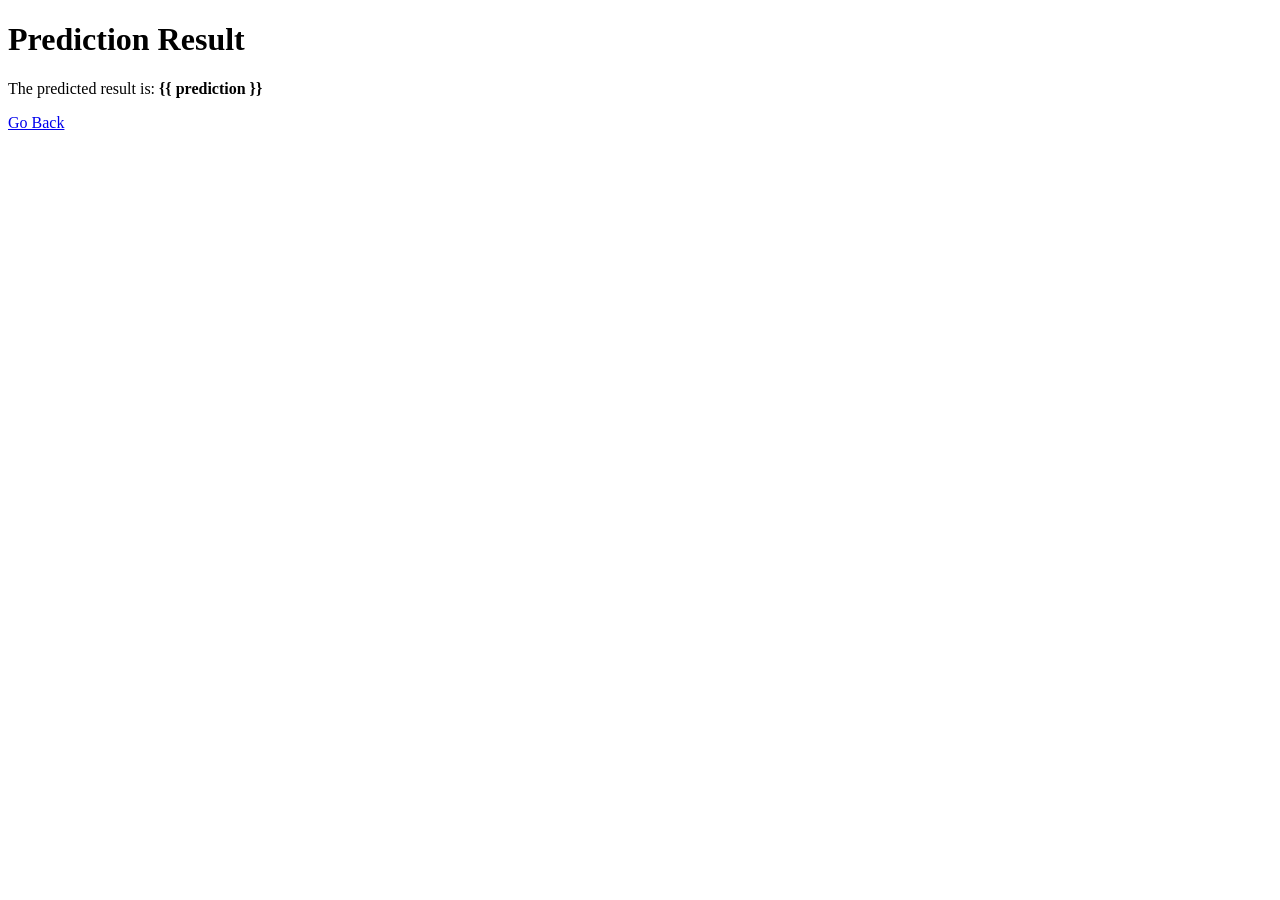
<file: templete/result.html>
<!DOCTYPE html>
<html lang="en">
<head>
    <meta charset="UTF-8">
    <meta name="viewport" content="width=device-width, initial-scale=1.0">
    <title>Prediction Result</title>
</head>
<body>
    <h1>Prediction Result</h1>
    <p>The predicted result is: <strong>{{ prediction }}</strong></p>
    <a href="/">Go Back</a>
</body>
</html>
</file>
